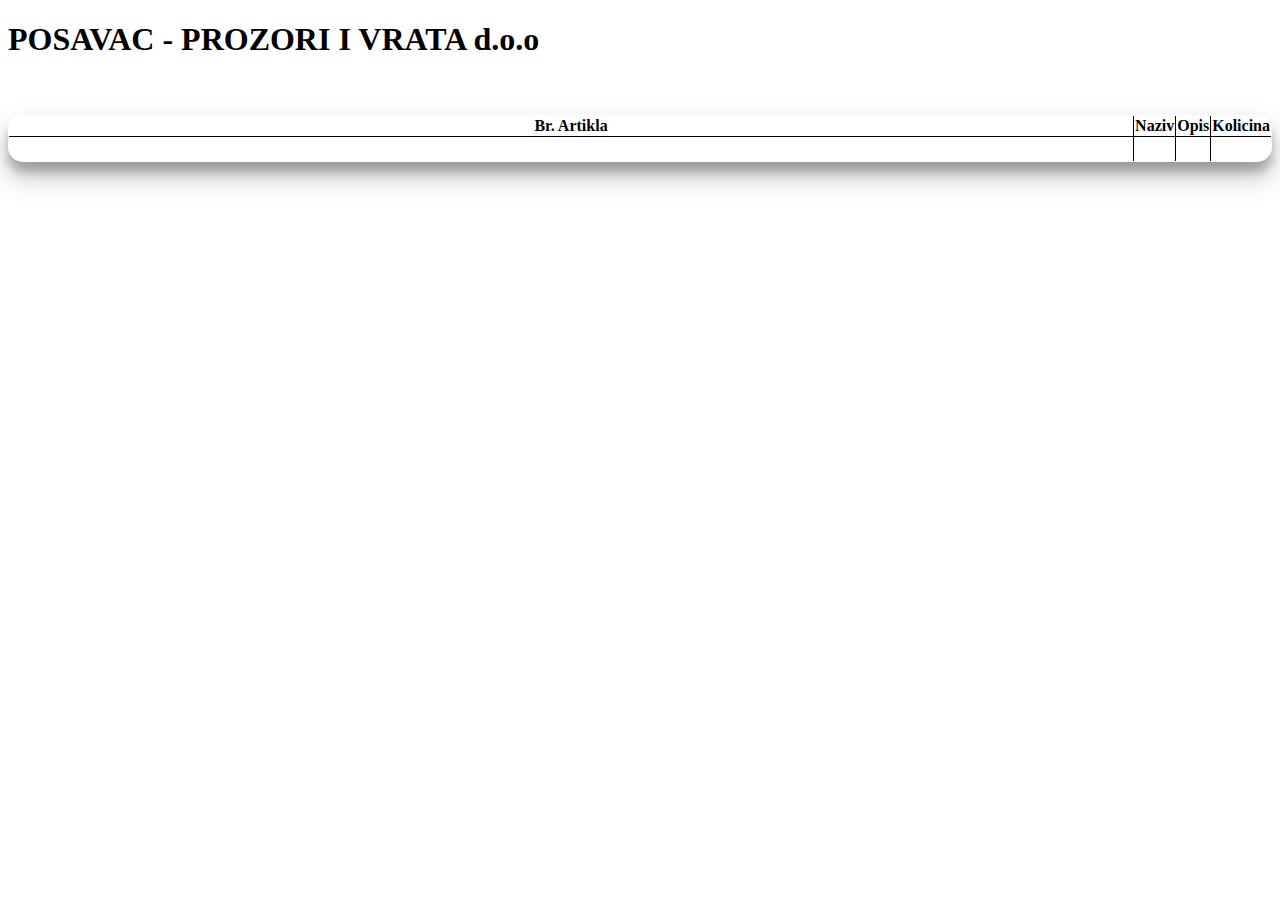
<file: src/main/resources/pdf-templates/procurement.html>
<!DOCTYPE HTML>
<html xmlns:th="http://www.thymeleaf.org">
<head>
    <style>
        h1{
            color: black;
        }

        .column {
  float: left;
  width: 50%;
}

/* Clear floats after the columns */
.row:after {
  content: "";
  display: table;
  clear: both;
  margin-bottom: 10px;
}
        .quotation {
            border-collapse: collapse;
            margin: 25px auto;
            table-layout: fixed;
            white-space: nowrap;
            max-width: 100%;
            border-radius: 15px;
            overflow: hidden;
            box-shadow: 0 14px 28px rgba(0,0,0,0.25), 0 10px 10px rgba(0,0,0,0.22);
        }
        .quotation, .quotation th, .quotation td {
            border: 1px solid black;
            border-collapse: collapse;
        }
        .quotation th {
            background-color: white;
            width: 100%;
            text-align: center;
        }
        .quotation td {
            padding: 12px 15px;
  line-height: 40px;
  width: 15%;
  text-align: center;
        }
    </style>
</head>
<body>
<div class="row">
<h1>POSAVAC - PROZORI I VRATA d.o.o</h1>
</div>
<div class="row">
    <div class="column">
        <tr>
        <th:block th:if="${procurement.created}" th:text="'Datum nabave : '"></th:block>
        <th:block th:if="${procurement.created}" th:text="${procurement.created}"></th:block>
    </tr>
        <tr>
            <th:block th:if="${storage.name}" th:text="'Skladiste : '"></th:block>
            <th:block th:if="${storage.name}" th:text="${storage.name} + ' ' + ${storage.location}"></th:block>
        </tr>
    </div>
</div>
<table class="quotation">
    <tr>
        <th>Br. Artikla</th>
        <th>Naziv</th>
        <th>Opis</th>
        <th>Kolicina</th>
    </tr>
    <tr th:each="itemR, iterStat: ${itemProcurements}">
        <td th:text="${itemR.item.id}"></td>
        <td th:text="${itemR.item.value}"></td>
        <td th:text="${itemR.item.description}"></td>
        <td th:text="${itemR.quantity}"></td>
    </tr>
</table>
</body>
</html>
</file>
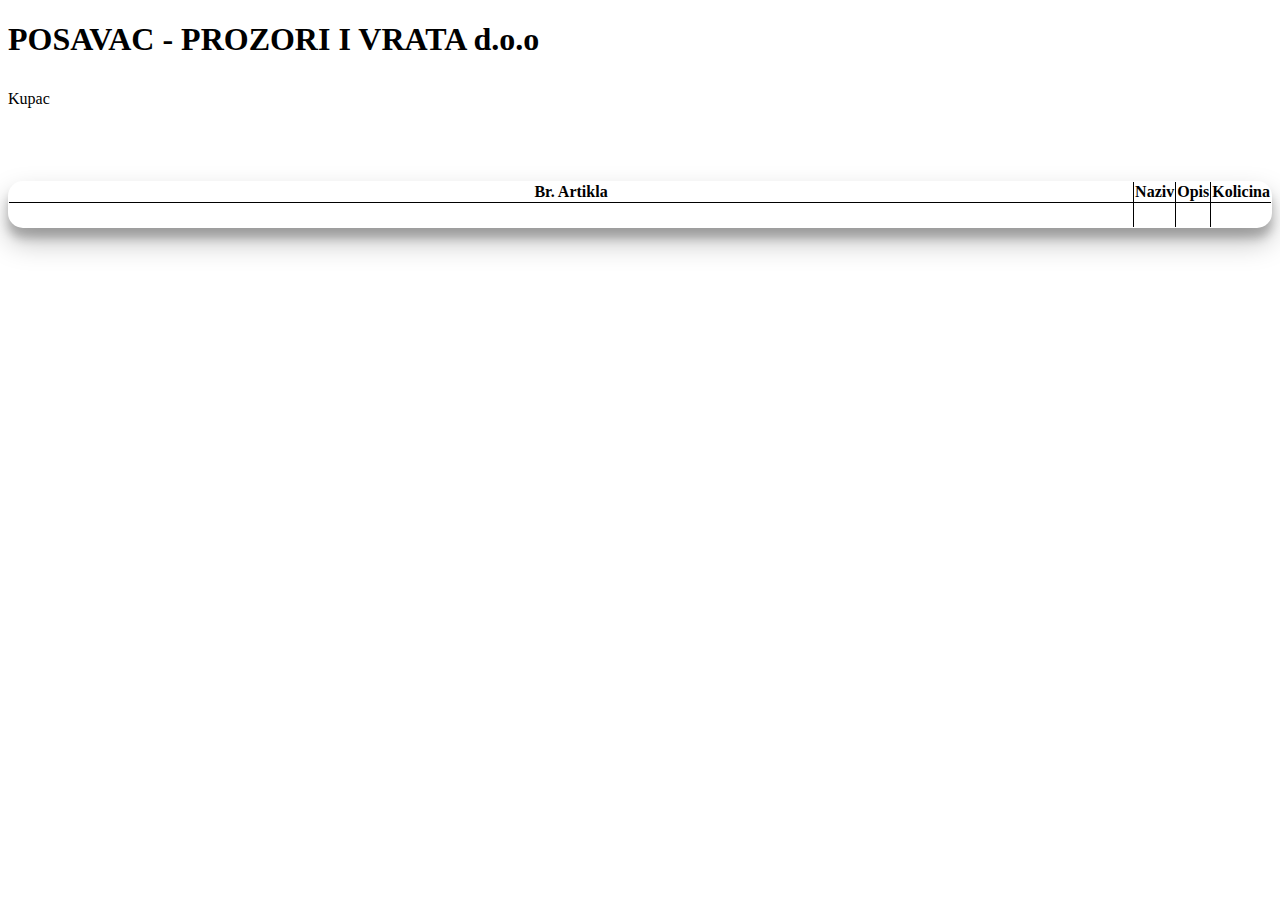
<file: src/main/resources/pdf-templates/receipt.html>
<!DOCTYPE HTML>
<html xmlns:th="http://www.thymeleaf.org">
<head>
    <style>
        h1{
            color: black;
        }

        .column {
  float: left;
  width: 50%;
}

/* Clear floats after the columns */
.row:after {
  content: "";
  display: table;
  clear: both;
  margin-bottom: 10px;
}
        .quotation {
            border-collapse: collapse;
            margin: 25px auto;
            table-layout: fixed;
            white-space: nowrap;
            max-width: 100%;
            border-radius: 15px;
            overflow: hidden;
            box-shadow: 0 14px 28px rgba(0,0,0,0.25), 0 10px 10px rgba(0,0,0,0.22);
        }
        .quotation, .quotation th, .quotation td {
            border: 1px solid black;
            border-collapse: collapse;
        }
        .quotation th {
            background-color: white;
            width: 100%;
            text-align: center;
        }
        .quotation td {
            padding: 12px 15px;
  line-height: 40px;
  width: 15%;
  text-align: center;
        }
    </style>
</head>
<body>
<div class="row">
    <h1>POSAVAC - PROZORI I VRATA d.o.o</h1>
</div>
<div class="row">
    <div class="column">
        <tr>
        <th:block th:if="${receipt.sold}" th:text="'Datum prodaje : '"></th:block>
        <th:block th:if="${receipt.sold}" th:text="${receipt.sold}"></th:block>
    </tr>
        <tr>
            <th:block th:if="${receipt.mountedDate}" th:text="'Datum montiranja : '"></th:block>
            <th:block th:if="${receipt.mountedDate}" th:text="${receipt.mountedDate}"></th:block>
        </tr>
    </div>
    <div class="column"><tr>
        <th>Kupac</th>
    </tr>
        <tr>
            <th:block th:if="${buyer.firstname}" th:text="${buyer.firstname}"></th:block>
            <th:block th:if="${buyer.lastname}" th:text="${buyer.lastname}"></th:block>
        </tr>
        <tr>
            <th:block th:if="${buyer.address}" th:text="'Adresa : '"></th:block>
            <th:block th:if="${buyer.address}" th:text="${buyer.address}"></th:block>
        </tr>
        <tr>
            <th:block th:if="${buyer.city}" th:text="'Grad : '"></th:block>
            <th:block th:if="${buyer.city}" th:text="${buyer.city}"></th:block>
        </tr>
        <tr>
            <th:block th:if="${buyer.mobile}" th:text="'Telefon : '"></th:block>
            <th:block th:if="${buyer.mobile}" th:text="${buyer.mobile}"></th:block>
        </tr></div>
</div>
<div class="row">
    <tr>
        <th:block th:if="${receipt.description}" th:text="'Opis : '"></th:block>
        <th:block th:if="${receipt.description}" th:text="${receipt.description}"></th:block>
    </tr>
</div>
<div class="row" th:if="${!employees.empty}">
    <div class="column">
    <th:block th:text="'Montirali : '"></th:block>
    </div>
    <div class="column">
    <tr th:each="itemE, iterStat: ${employees}">
        <th:block th:text="${itemE.firstname} + ' ' + ${itemE.lastname}"></th:block>
    </tr>
    </div>
</div>
<br />
<table class="quotation">
    <tr>
        <th>Br. Artikla</th>
        <th>Naziv</th>
        <th>Opis</th>
        <th>Kolicina</th>
    </tr>
    <tr th:each="itemR, iterStat: ${itemReceipts}">
        <td th:text="${itemR.item.id}"></td>
        <td th:text="${itemR.item.value}"></td>
        <td th:text="${itemR.item.description}"></td>
        <td th:text="${itemR.quantity}"></td>
    </tr>
</table>
</body>
</html>
</file>
